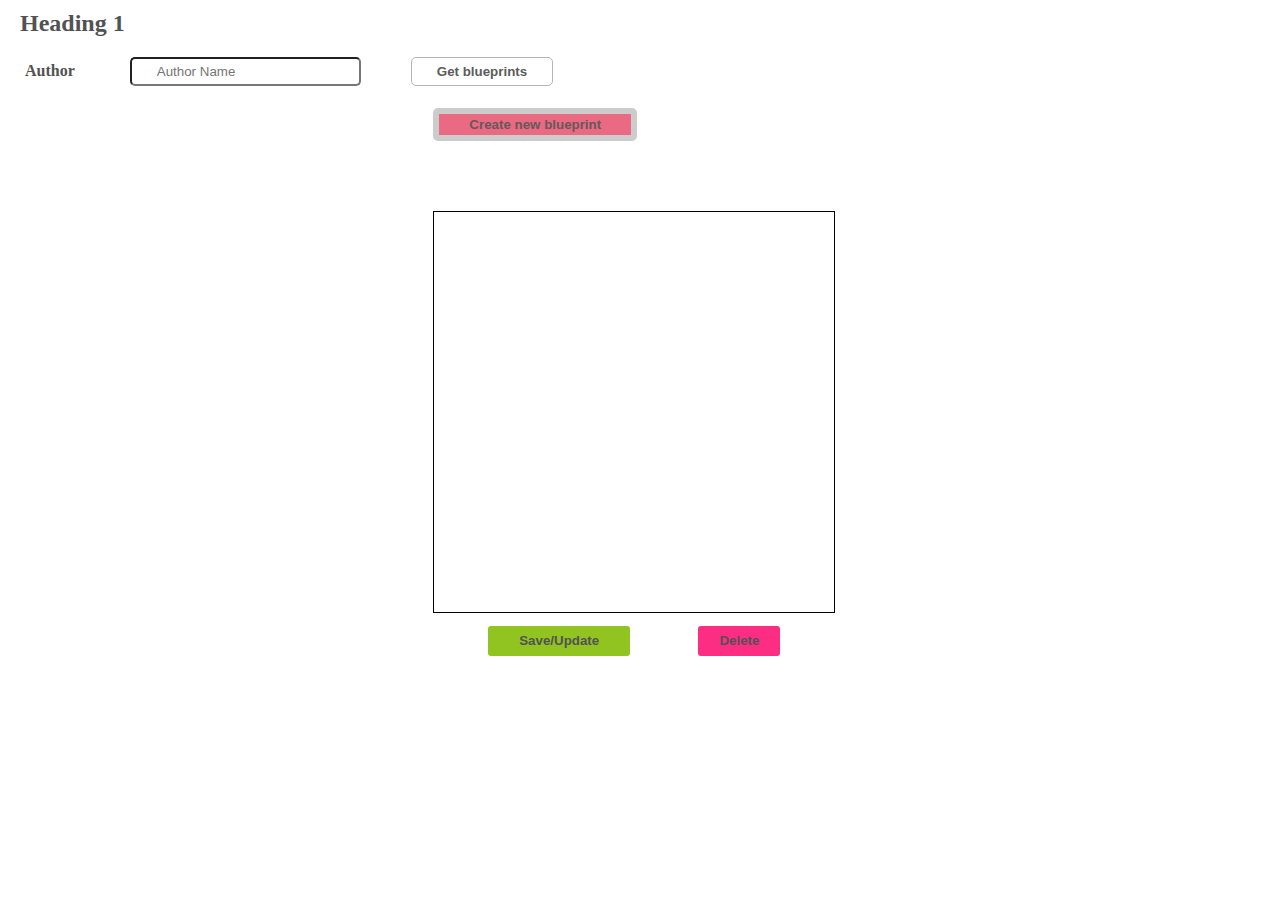
<file: index.html>
<!DOCTYPE html>
<html lang="en">
<head>
    <meta charset="UTF-8">
    <meta http-equiv="X-UA-Compatible" content="IE=edge">
    <meta name="viewport" content="width=device-width, initial-scale=1.0">
    <link rel="stylesheet" type="text/css" href="index.css">
    <title>Document</title>
</head>
<body>
    <body onLoad="app.init()">
      <div class="main_container">
        <div class="firstcontainer">
          <h2>Heading 1</h2>
          <div class="form">
            <span>Author</span>
            <input id="search_author" type="text" placeholder="Author Name">
            <button id="get_blueprint_btn">Get blueprints</button>
          </div>
        </div>
        <div class="secondcontainer">
          <div class="table_points">
            <h2></h2>
            <div id="bp_table"></div>
            <h3 id="score"></h3>
          </div>
          <div class="bp_container">
            <button id="createbp">Create new blueprint</button>
            <h3></h3>
            <canvas id="mycanvas" width="400" height="400" style="border:1px solid black;">       
            </canvas>
            <div class="btn-options-bp">
              <button id="save_update_btn">Save/Update</button>
              <button>Delete</button>
            </div>
          </div>
        </div>
      </div>
    <script type="text/javascript" src="index.js"></script> 
</body>  
</html>
</file>
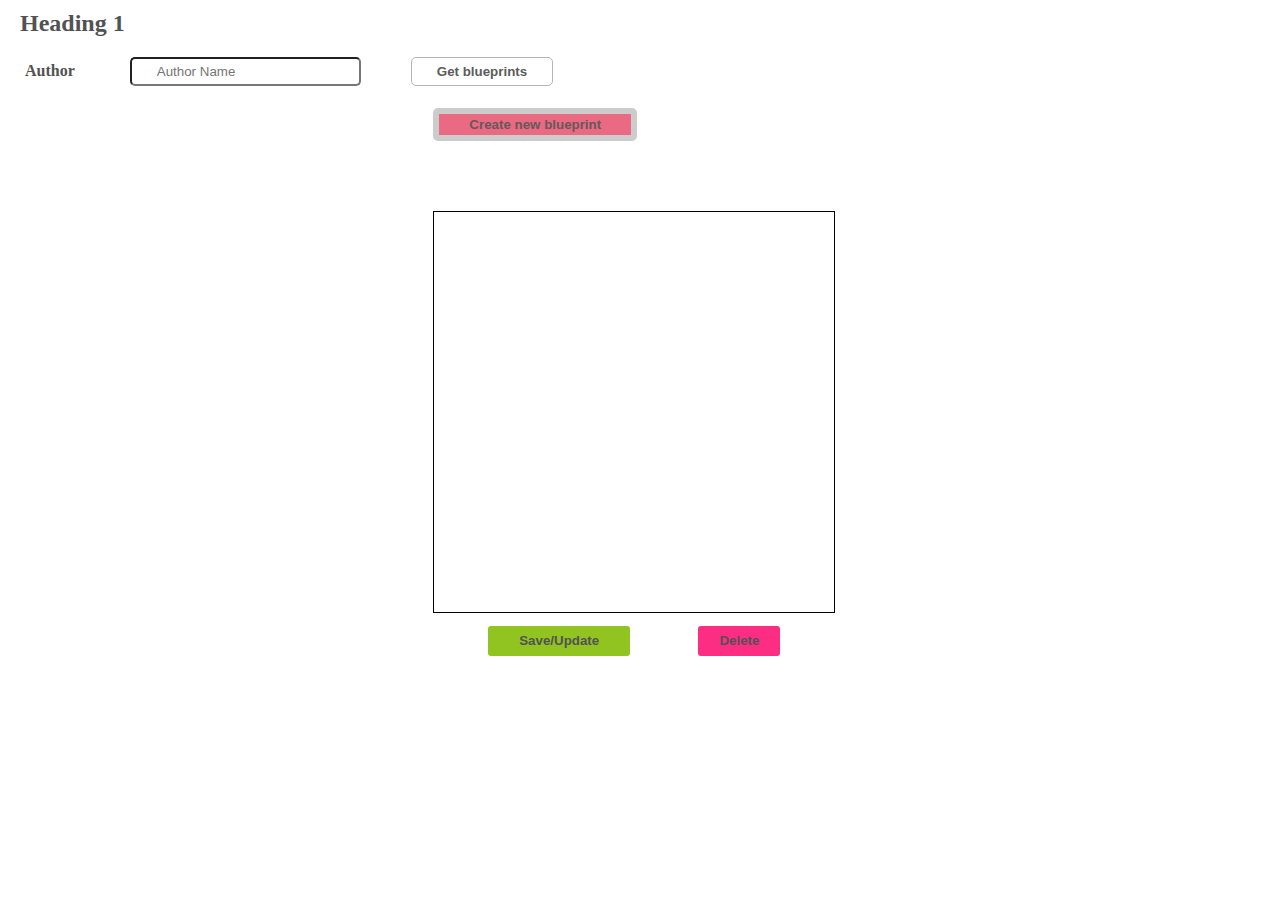
<file: src/main/resources/static/index.html>
<!DOCTYPE html>
<html lang="en">
<head>
    <meta charset="UTF-8">
    <meta http-equiv="X-UA-Compatible" content="IE=edge">
    <meta name="viewport" content="width=device-width, initial-scale=1.0">
    <link rel="stylesheet" type="text/css" href="index.css">
    <title>Document</title>
</head>
<body>
    <body onLoad="app.init()">
      <div class="main_container">
        <div class="firstcontainer">
          <h2>Heading 1</h2>
          <div class="form">
            <span>Author</span>
            <input id="search_author" type="text" placeholder="Author Name">
            <button id="get_blueprint_btn">Get blueprints</button>
          </div>
        </div>
        <div class="secondcontainer">
          <div class="table_points">
            <h2></h2>
            <div id="bp_table"></div>
            <h3 id="score"></h3>
          </div>
          <div class="bp_container">
            <button id="createbp">Create new blueprint</button>
            <h3></h3>
            <canvas id="mycanvas" width="400" height="400" style="border:1px solid black;">       
            </canvas>
            <div class="btn-options-bp">
              <button id="save_update_btn">Save/Update</button>
              <button id="delete_btn">Delete</button>
            </div>
          </div>
        </div>
      </div>
    <script type="text/javascript" src="index.js"></script> 
</body>  
</html>
</file>
<file: index.css>
body{
    margin: 0 20px 0 20px;
    color: rgb(82, 82, 82);
    font-weight: 800;
}

.main_container{
    display: grid;
    grid-template-rows: 1fr 6fr;
}

.firstcontainer{
    display: grid;
    justify-items: self-start;
    grid-template-rows: 1fr 1fr;
    align-items: center;
}

.firstcontainer h2, div, button{
    margin-top: 0;
    margin-bottom: 0;
}
.firstcontainer button{
    justify-self: center;
    padding: 3px 30px 3px 30px;
}

.form{
    display: flex;
    flex-direction: row;
    justify-content: flex-start;
    gap: 50px;
}
.form button, input, span{
    padding: 5px;
}
.form input{
    padding: 5px 25px 5px 25px;
    font-weight: 500;
    color: rgb(92, 92, 92);
    background-color: white;
    border-radius: 5px;
}
.form button{
    padding: 5px 25px 5px 25px;
    font-weight: 600;
    color: rgb(92, 92, 92);
    background-color: white;
    border-radius: 5px;
    border: 0.5px solid rgb(181, 181, 181);
}
.secondcontainer{
    display: grid;
    grid-template-columns: 1fr 2fr;
}

.secondcontainer .bp_container{
    width: 400px;
    display: grid;
    grid-template-rows: 1fr 1fr 7fr 1fr;
}

.secondcontainer #createbp{
    border-color: rgb(204, 204, 204);
    border-width: 6px;
    border-style: solid;
    border-radius: 5px;
    background-color: rgb(235, 106, 131);
    color: rgb(102, 88, 90);
    font-weight: 800;
    align-self: center;
    justify-self: self-start;
    padding: 3px 30px 3px 30px;

}

.secondcontainer .bp_container h3{
    font-weight: 900;
    color: rgb(92, 92, 92);
    margin: 0;
}

.secondcontainer .bp_container .btn-options-bp{
    display: flex;
    justify-content: space-evenly;
}

.secondcontainer .bp_container .btn-options-bp button:nth-child(1){
    height: 30px;
    padding: 2px 30px 2px 30px;
    background-color: rgb(145, 195, 33);
    color: rgb(82, 82, 82);
    font-weight: 800;
    border: 1px solid transparent;
    border-radius: 3px;
    margin: 1em;
}

.secondcontainer .bp_container .btn-options-bp button:nth-child(2){
    height: 30px;
    padding: 2px 20px 2px 20px;
    background-color: rgb(254, 45, 132);
    color: rgb(82, 82, 82);
    font-weight: 800;
    border: 1px solid transparent;
    border-radius: 3px;
    margin: 1em;

}

#bp_table{
    border-collapse: collapse;
    border-spacing: 0;
    margin-right: 20px;
}
#bp_table th, td{
    padding: 10px 20px;
    border: 2px solid rgb(146, 146, 146)
}
</file>
<file: src/main/resources/static/index.css>
body{
    margin: 0 20px 0 20px;
    color: rgb(82, 82, 82);
    font-weight: 800;
}

.main_container{
    display: grid;
    grid-template-rows: 1fr 6fr;
}

.firstcontainer{
    display: grid;
    justify-items: self-start;
    grid-template-rows: 1fr 1fr;
    align-items: center;
}

.firstcontainer h2, div, button{
    margin-top: 0;
    margin-bottom: 0;
}
.firstcontainer button{
    justify-self: center;
    padding: 3px 30px 3px 30px;
}

.form{
    display: flex;
    flex-direction: row;
    justify-content: flex-start;
    gap: 50px;
}
.form button, input, span{
    padding: 5px;
}
.form input{
    padding: 5px 25px 5px 25px;
    font-weight: 500;
    color: rgb(92, 92, 92);
    background-color: white;
    border-radius: 5px;
}
.form button{
    padding: 5px 25px 5px 25px;
    font-weight: 600;
    color: rgb(92, 92, 92);
    background-color: white;
    border-radius: 5px;
    border: 0.5px solid rgb(181, 181, 181);
}
.secondcontainer{
    display: grid;
    grid-template-columns: 1fr 2fr;
}

.secondcontainer .bp_container{
    width: 400px;
    display: grid;
    grid-template-rows: 1fr 1fr 7fr 1fr;
}

.secondcontainer #createbp{
    border-color: rgb(204, 204, 204);
    border-width: 6px;
    border-style: solid;
    border-radius: 5px;
    background-color: rgb(235, 106, 131);
    color: rgb(102, 88, 90);
    font-weight: 800;
    align-self: center;
    justify-self: self-start;
    padding: 3px 30px 3px 30px;

}

.secondcontainer .bp_container h3{
    font-weight: 900;
    color: rgb(92, 92, 92);
    margin: 0;
}

.secondcontainer .bp_container .btn-options-bp{
    display: flex;
    justify-content: space-evenly;
}

.secondcontainer .bp_container .btn-options-bp button:nth-child(1){
    height: 30px;
    padding: 2px 30px 2px 30px;
    background-color: rgb(145, 195, 33);
    color: rgb(82, 82, 82);
    font-weight: 800;
    border: 1px solid transparent;
    border-radius: 3px;
    margin: 1em;
}

.secondcontainer .bp_container .btn-options-bp button:nth-child(2){
    height: 30px;
    padding: 2px 20px 2px 20px;
    background-color: rgb(254, 45, 132);
    color: rgb(82, 82, 82);
    font-weight: 800;
    border: 1px solid transparent;
    border-radius: 3px;
    margin: 1em;

}

button{
          cursor: pointer;
}

#bp_table{
    border-collapse: collapse;
    border-spacing: 0;
    margin-right: 20px;
}
#bp_table th, td{
    padding: 10px 20px;
    border: 2px solid rgb(146, 146, 146)
}
</file>
